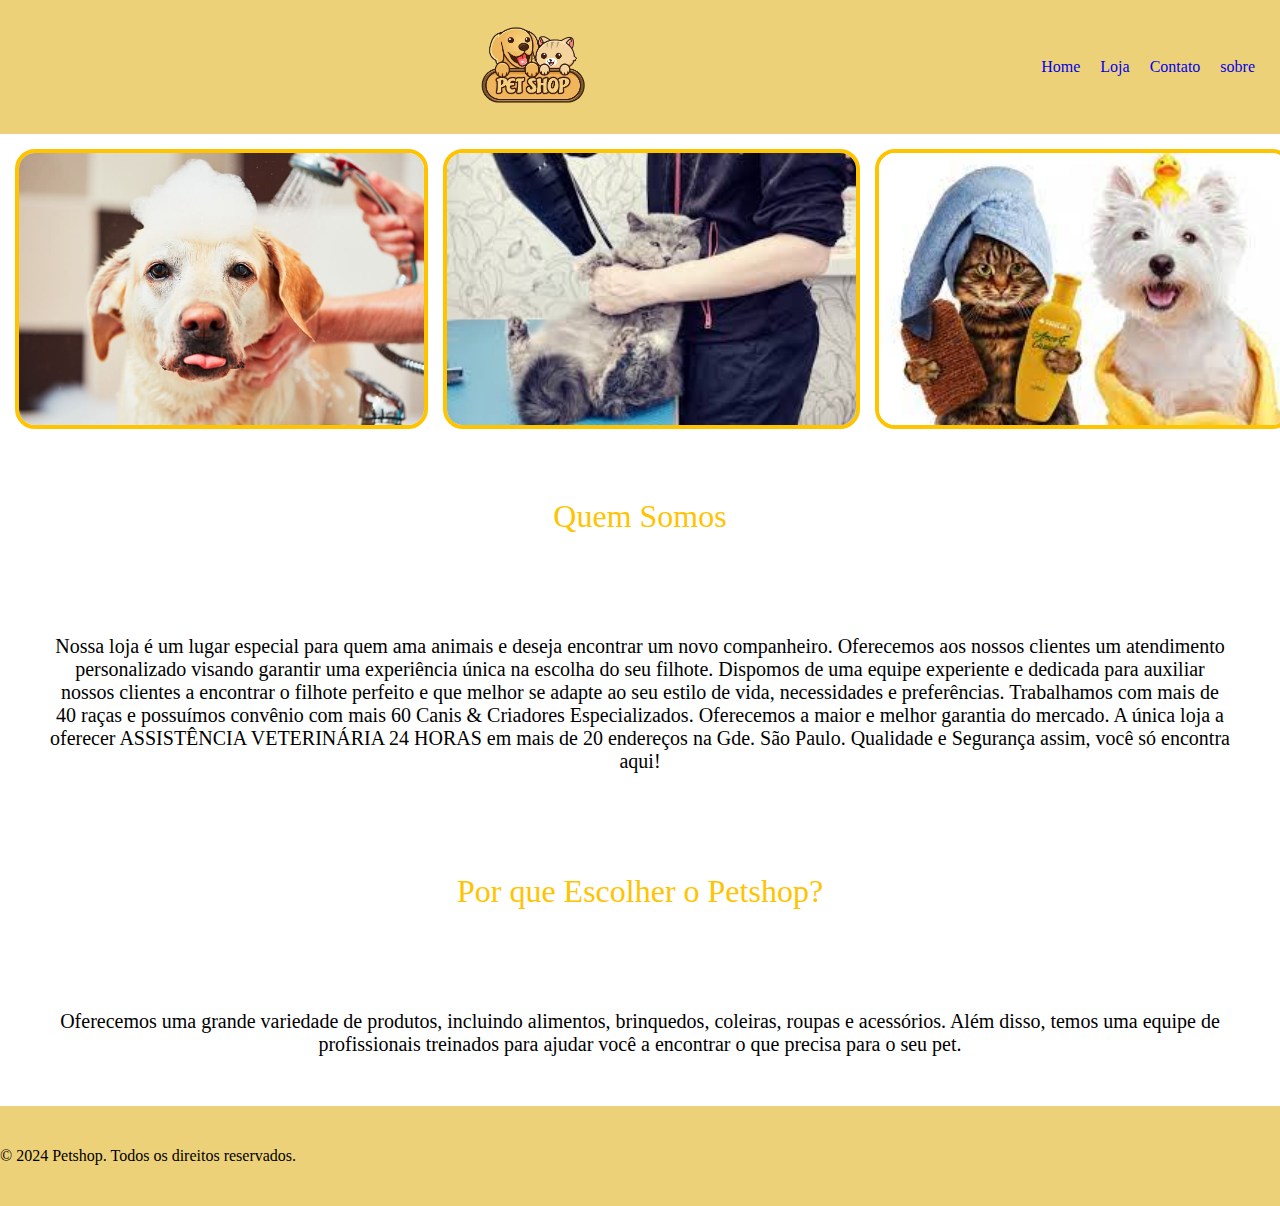
<file: index.html>
<!DOCTYPE html>
<html lang="pt-BR">
<head>
    <meta charset="UTF-8">
    <meta name="viewport" content="width=device-width, initial-scale=1.0">
    <link rel="stylesheet" href="style.css">
    <link rel="stylesheet" href="https://cdnjs.cloudflare.com/ajax/libs/font-awesome/6.5.1/css/all.min.css" integrity="sha512-DTOQO9RWCH3ppGqcWaEA1BIZOC6xxalwEsw9c2QQeAIftl+Vegovlnee1c9QX4TctnWMn13TZye+giMm8e2LwA==" crossorigin="anonymous" referrerpolicy="no-referrer" />
    <link rel="preconnect" href="https://fonts.googleapis.com">
<link rel="preconnect" href="https://fonts.gstatic.com" crossorigin>
<link href="https://fonts.googleapis.com/css2?family=Gentium+Plus:ital,wght@0,400;0,700;1,400;1,700&display=swap" rel="stylesheet">
    <title>Petshop - Home</title>
    <!-- 

        Esse é um exercício em HTML. 
        Nesta página, você deve criar um cabeçalho, um conteúdo principal e um rodapé.
        O cabeçalho deve conter um título e um menu de navegação com três links: Home, Loja e Contato.
        O conteúdo principal deve conter duas seções com títulos e parágrafos.
        O rodapé deve conter um parágrafo com o texto "© 2024 Petshop. Todos os direitos reservados.".
        Adicione uma tabela com fotos de animais e seus nomes.

    -->
</head>
<body>
    <!-- Cabeçalho -->
    <header>
        <i class="fa-solid fa-bars"></i>

        <div class="logotipo">
            <img src="img/logo.png" alt="logotipo">
        </div>
      
        <nav>
            <ul>
                <li><a href="index.html">Home</a></li>
                <li><a href="loja.html">Loja</a></li>
                <li><a href="contato.html">Contato</a></li>
                <li><a href="sobre.html">sobre</a></li>
            </ul>
        </nav>
    </header>
    
    
    <table >
       
        <tr>
            <td><img src="img/banho.jpg" alt=""></td>
            <td><img src="img/gatossecando.jpg" alt=""></td>
            <td><img src="img/3 img.jpg" alt=""></td>
         
        </tr>
    </table>
    <!-- Conteúdo principal -->


        <div class="noticias1">
            <h2>Quem Somos</h2>
            <p>Nossa loja é um lugar especial para quem ama animais e deseja encontrar um novo companheiro. Oferecemos aos nossos clientes um atendimento personalizado visando garantir uma experiência única na escolha do seu filhote.

                Dispomos de uma equipe experiente e dedicada para auxiliar nossos clientes a encontrar o filhote perfeito e que melhor se adapte ao seu estilo de vida, necessidades e preferências.
                
                Trabalhamos com mais de 40 raças e possuímos convênio com mais 60 Canis & Criadores Especializados.
                
                Oferecemos a maior e melhor garantia do mercado. A única loja a oferecer ASSISTÊNCIA VETERINÁRIA 24 HORAS em mais de 20 endereços na Gde. São Paulo.
                
                Qualidade e Segurança assim, você só encontra aqui!</p>
      
            <h2>Por que Escolher o Petshop?</h2>
            <p>Oferecemos uma grande variedade de produtos, incluindo alimentos, brinquedos, coleiras, roupas e acessórios. Além disso, temos uma equipe de profissionais treinados para ajudar você a encontrar o que precisa para o seu pet.</p>
         </div>

    <!-- Rodapé -->
    <footer>
       <div class="rodape"> <p>© 2024 Petshop. Todos os direitos reservados.</p></div>
    </footer>
</body>
</html>
</file>
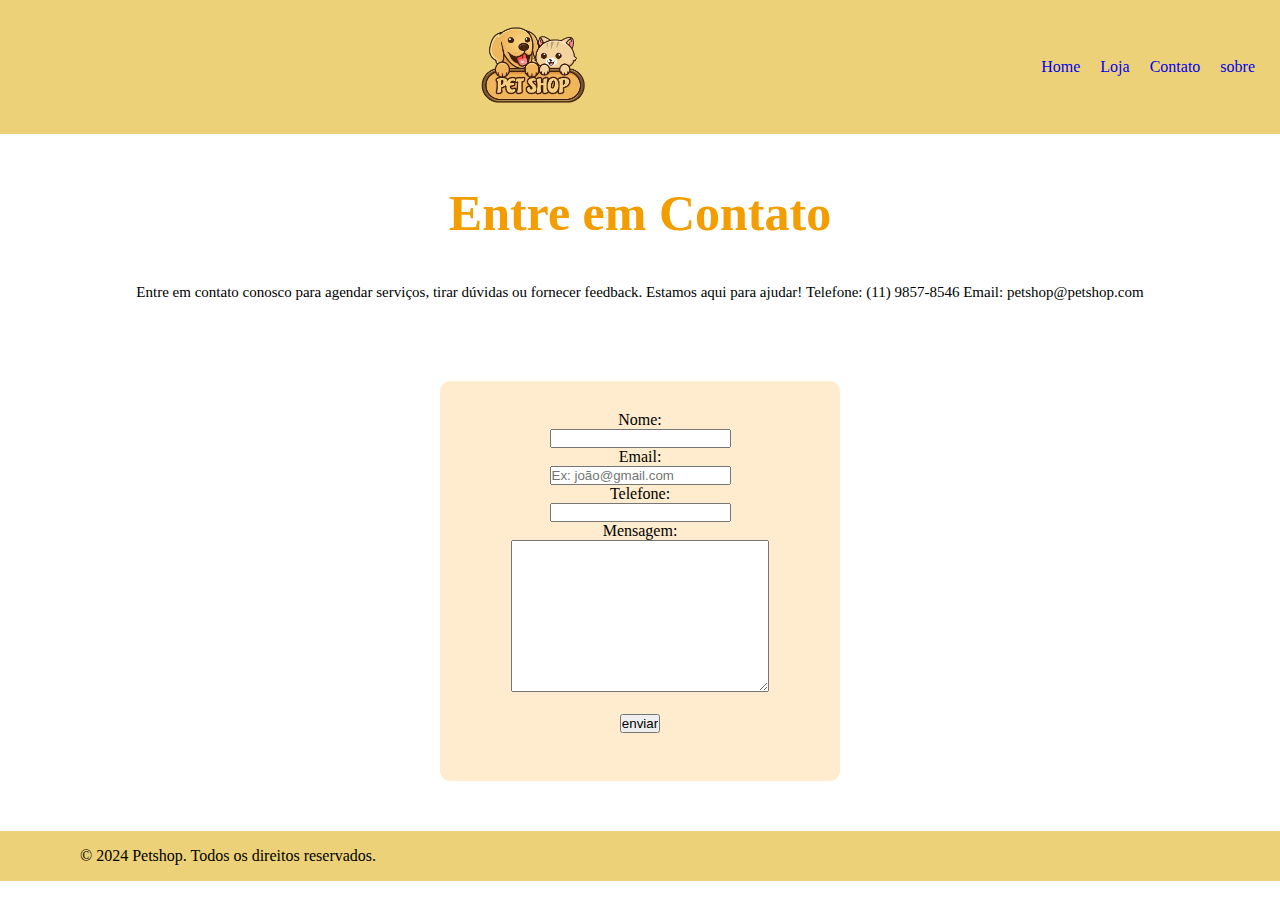
<file: contato.html>
<!DOCTYPE html>
<html lang="pt-BR">
<head>
    <meta charset="UTF-8">
    <meta name="viewport" content="width=device-width, initial-scale=1.0">
    <link rel="stylesheet" href="contato.css">
    <link rel="stylesheet" href="https://cdnjs.cloudflare.com/ajax/libs/font-awesome/6.5.1/css/all.min.css" integrity="sha512-DTOQO9RWCH3ppGqcWaEA1BIZOC6xxalwEsw9c2QQeAIftl+Vegovlnee1c9QX4TctnWMn13TZye+giMm8e2LwA==" crossorigin="anonymous" referrerpolicy="no-referrer" />
    <link rel="preconnect" href="https://fonts.googleapis.com">
<link rel="preconnect" href="https://fonts.gstatic.com" crossorigin>
<link href="https://fonts.googleapis.com/css2?family=Gentium+Plus:ital,wght@0,400;0,700;1,400;1,700&display=swap" rel="stylesheet">

    <title>Petshop - Contato</title>
    
    
        <!-- 

        Esse é um exercício em HTML. 
        Nesta página, você deve criar um cabeçalho, um conteúdo principal e um rodapé.
        O cabeçalho deve conter um título e um menu de navegação com três links: Home, Loja e Contato.
        O conteúdo principal deve conter uma seção com um título e um parágrafo.
        O rodapé deve conter um parágrafo com o texto "© 2024 Petshop. Todos os direitos reservados.".

        Adicione um formulário de contato com campos para nome, email, telefone e mensagem.

    -->
</head>
<body>
    <!-- Cabeçalho -->
    
    <header>
        <i class="fa-solid fa-bars"></i>

        <div class="logotipo">
            <img src="img/logo.png" alt="logotipo">
        </div>

        <nav>
            <ul>
              
                <li><a href="index.html">Home</a></li>
                <li><a href="loja.html">Loja</a></li>
                <li><a href="contato.html">Contato</a></li>
                <li><a href="sobre.html">sobre</a></li>
                
            </ul>
        </nav>
    </header>

    
    
    <!-- Conteúdo principal -->
    <main>
        <section>
            <h2>Entre em Contato</h2>
            <p>Entre em contato conosco para agendar serviços, tirar dúvidas ou fornecer feedback. Estamos aqui para ajudar!</p>
            <p>Telefone: (11) 9857-8546</p>
            <p>Email: petshop@petshop.com</p>
        </section>
        <!-- Adicionar um formulário de contato com campos para nome, email, telefone e mensagem.        -->
        <div class="formulario">

       
            <form >

                <label for="nome">Nome:</label> <br>

                <input type="text" name="name" id="name"><br>

                <label for="email">Email:</label> <br>

                <input type="email" name="email" id="email" placeholder="Ex: joão@gmail.com" ><br>

                <label for="telefone">Telefone:</label><br>

                <input type="tel" name="tel" id="tel"><br>

                <label for="mensagem">Mensagem:</label><br>

              <textarea name="mensagem" id="mensagem" cols="30" rows="10"></textarea><br>
              <br>


              <input type="submit" value="enviar">

            
                <!---->
                <!--label significa que ele indica a palavra em cima do forme  -->
                <!--input gera a caixinha para prencher-->
                <!--id é para identificar a teg-->
                <!--AD E NAME NÃO PODE REPITIR -->
                <!-- placeholder serve para escrever dentro do input-->
                 <br><br>    
               
            </form> 
     
        </div>
    </main>

    <!-- Rodapé -->
    <footer>
        <p>© 2024 Petshop. Todos os direitos reservados.</p>
    </footer>
</body>
</html>
</file>
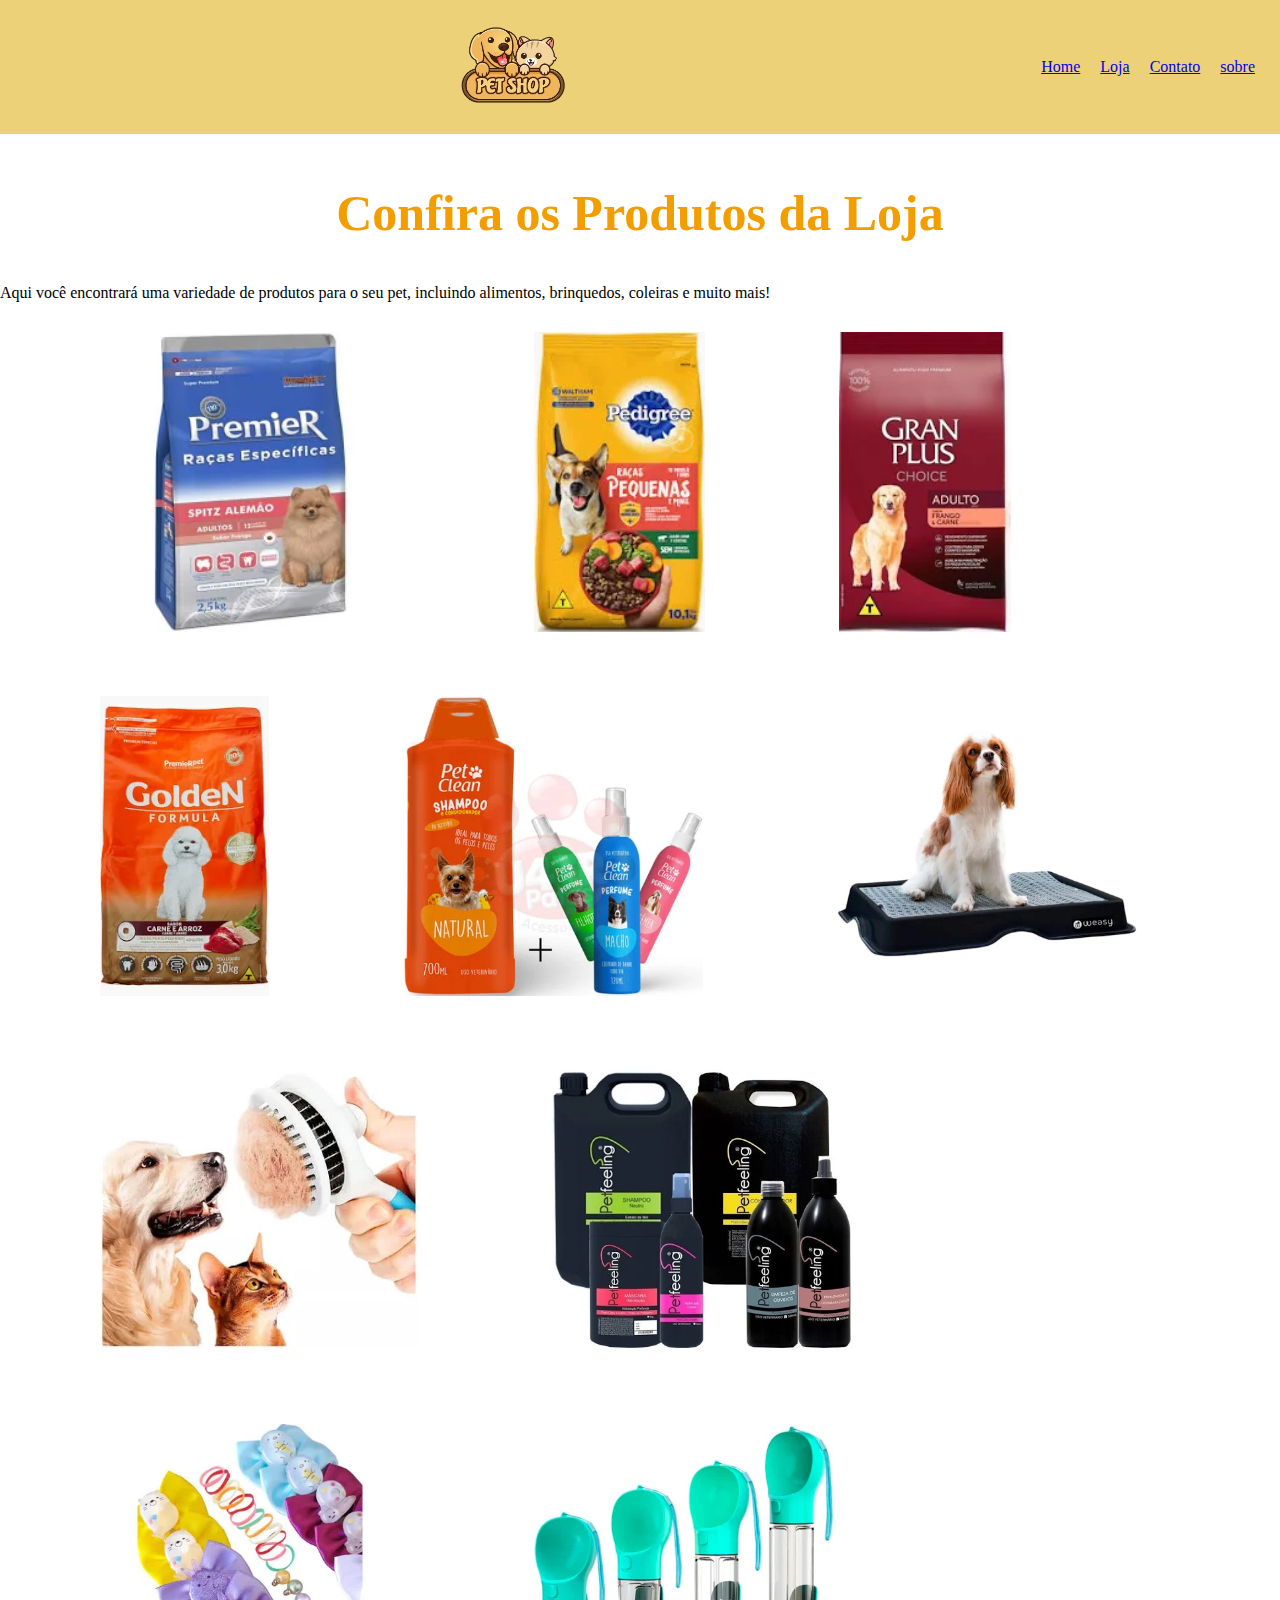
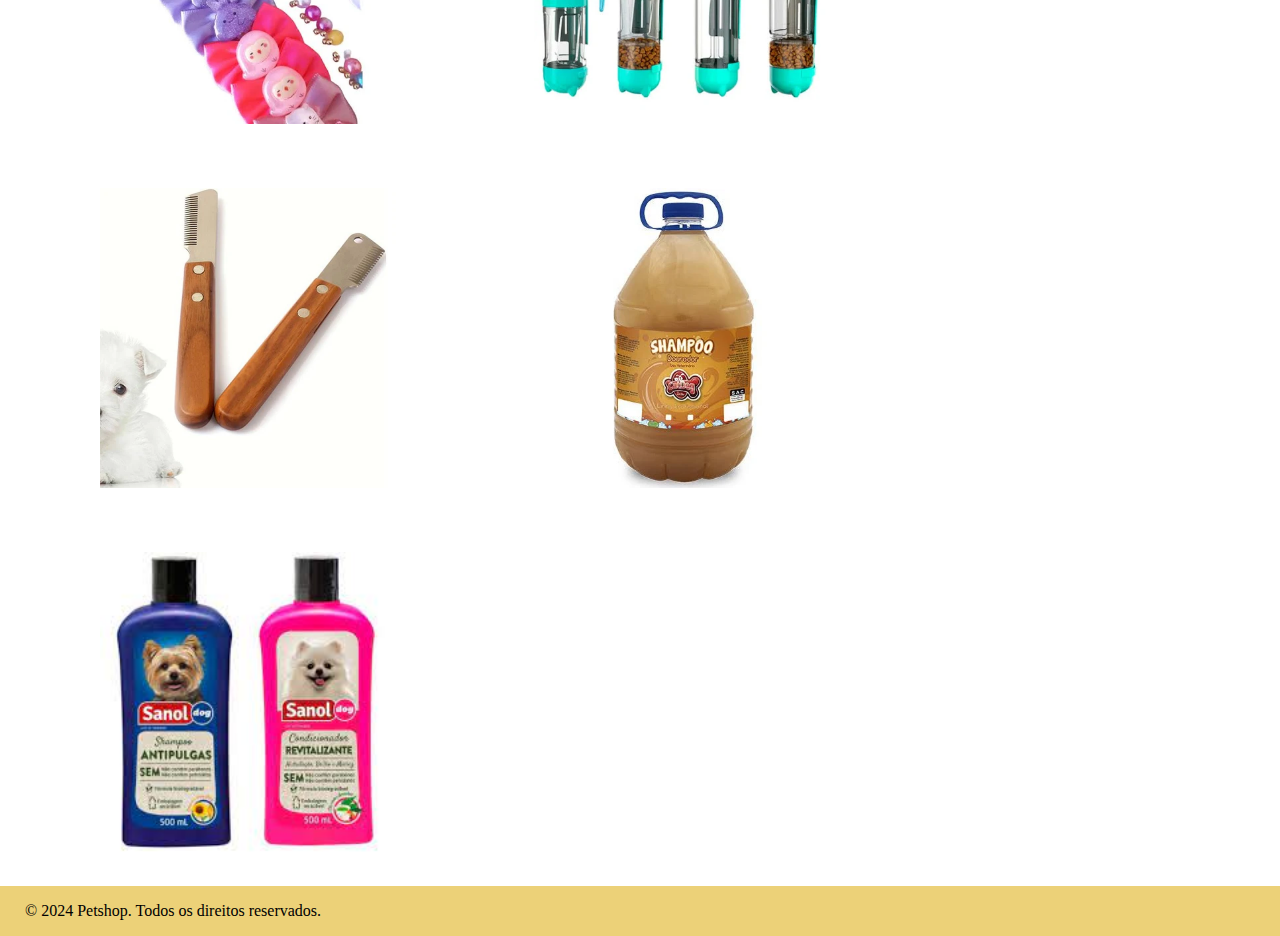
<file: loja.html>
<!DOCTYPE html>
<html lang="pt-BR">
<head>
    <meta charset="UTF-8">
    <meta name="viewport" content="width=device-width, initial-scale=1.0">
    <link rel="stylesheet" href="loja.css">
    <link rel="stylesheet" href="https://cdnjs.cloudflare.com/ajax/libs/font-awesome/6.5.1/css/all.min.css" integrity="sha512-DTOQO9RWCH3ppGqcWaEA1BIZOC6xxalwEsw9c2QQeAIftl+Vegovlnee1c9QX4TctnWMn13TZye+giMm8e2LwA==" crossorigin="anonymous" referrerpolicy="no-referrer" />
    <link rel="preconnect" href="https://fonts.googleapis.com">
<link rel="preconnect" href="https://fonts.gstatic.com" crossorigin>
<link href="https://fonts.googleapis.com/css2?family=Gentium+Plus:ital,wght@0,400;0,700;1,400;1,700&display=swap" rel="stylesheet">
    <title>Petshop - Loja</title>

    <!-- 

        Esse é um exercício em HTML. 
        Nesta página, você deve criar uma loja virtual para um petshop.
        Crie uma tabela com seis produtos, incluindo uma imagem, nome, descrição e preço.
        Adicione um cabeçalho com logo e um rodapé.
        
    -->
</head>
<body>
    <!-- Cabeçalho -->
    <header>
     
        <i class="fa-solid fa-bars"></i>

    
        <div class="logotipo">
            <img src="img/logo.png" alt="logotipo">
        </div>
      
      
        <nav>
            <ul>
                <li><a href="index.html">Home</a></li>
                <li><a href="loja.html">Loja</a></li>
                <li><a href="contato.html">Contato</a></li>
                <li><a href="sobre.html">sobre</a></li>
            </ul>
        </nav>  
    </header>
    
    <!-- Conteúdo principal -->
    <main>
        <section>
            <h2>Confira os Produtos da Loja</h2>
            <p>Aqui você encontrará uma variedade de produtos para o seu pet, incluindo alimentos, brinquedos, coleiras e muito mais!</p>
        </section>
            <div class="foto">
        
            <img src="img/shopping1.webp" alt="">
            <img src="img/shopping2.webp" alt="">
            <img src="img/shopping3.webp" alt="">
            <img src="img/shopping4.webp" alt="">
            <img src="img/shopping5.webp" alt="">
            <img src="img/shopping6.webp" alt="">
            <img src="img/shopping7.webp" alt="">
            <img src="img/shopping8.webp" alt="">
            <img src="img/shopping9.webp" alt="">
            <img src="img/shopping10.webp" alt="">
            <img src="img/shopping11.webp" alt="">
            <img src="img/shopping12.webp" alt="">
            <img src="img/transferir.jpg" alt="">
        </div>
        
    </main>

    <footer>
        <p>© 2024 Petshop. Todos os direitos reservados.</p>
    </footer>
</body>
</html>
</file>
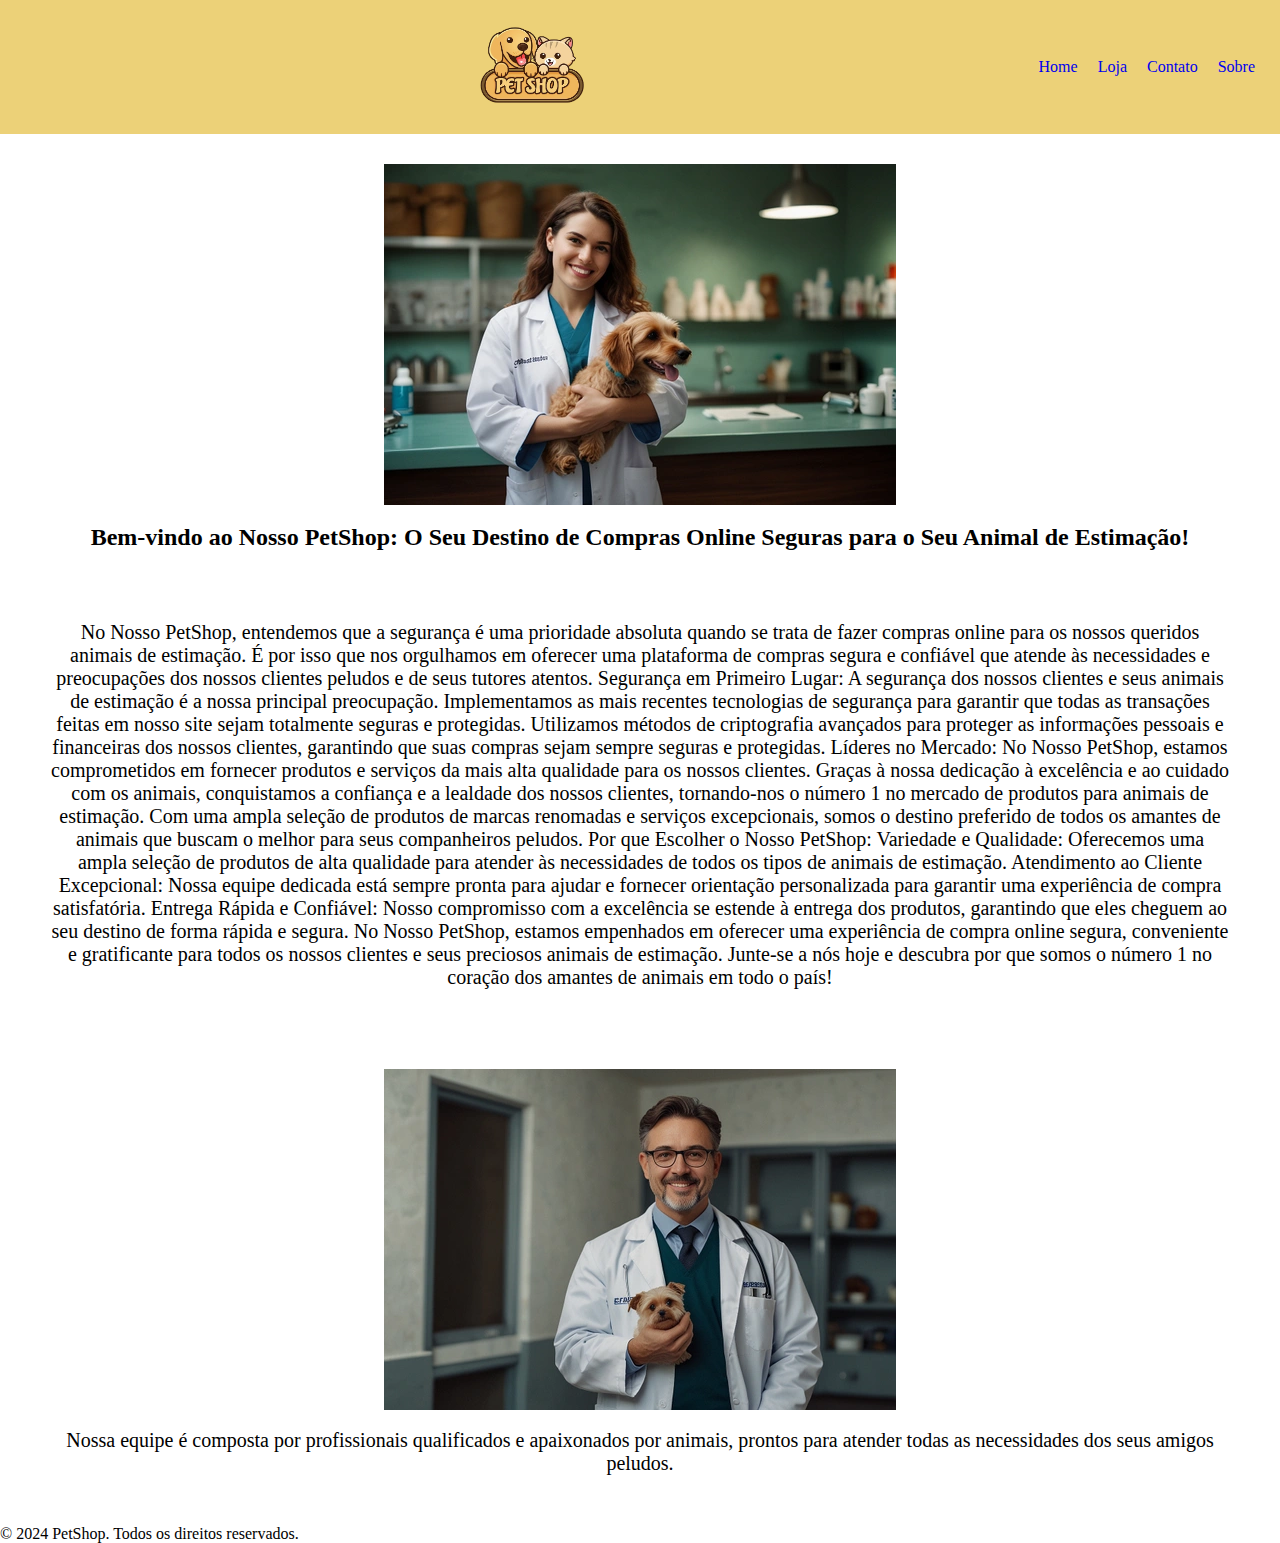
<file: sobre.html>
<!DOCTYPE html>
<html lang="pt-BR">
<head>
    <meta charset="UTF-8">
    <meta name="viewport" content="width=device-width, initial-scale=1.0">
    <title>Sobre | PetShop</title>
    <link rel="stylesheet" href="sobre.css">
</head>
<body>
    <header>
        <i class="fa-solid fa-bars"></i>

        <div class="logotipo">
            <img src="img/logo.png" alt="logotipo">
        </div>
      
        <nav>
            <ul>
                <li><a href="index.html">Home</a></li>
                <li><a href="loja.html">Loja</a></li>
                <li><a href="contato.html">Contato</a></li>
                <li><a href="sobre.html">Sobre</a></li>
            </ul>
        </nav>
    </header>
    <div class="foto">
    <img src="img/foto1.webp" alt="" > 
</div>
    <section class="noticias1" >

       
        <h2>Bem-vindo ao Nosso PetShop: O Seu Destino de Compras Online Seguras para o Seu Animal de Estimação!

        </h2>
        <p>No Nosso PetShop, entendemos que a segurança é uma prioridade absoluta quando se trata de fazer compras online para os nossos queridos animais de estimação. É por isso que nos orgulhamos em oferecer uma plataforma de compras segura e confiável que atende às necessidades e preocupações dos nossos clientes peludos e de seus tutores atentos.

            Segurança em Primeiro Lugar:
            
            A segurança dos nossos clientes e seus animais de estimação é a nossa principal preocupação. Implementamos as mais recentes tecnologias de segurança para garantir que todas as transações feitas em nosso site sejam totalmente seguras e protegidas. Utilizamos métodos de criptografia avançados para proteger as informações pessoais e financeiras dos nossos clientes, garantindo que suas compras sejam sempre seguras e protegidas.
            
            Líderes no Mercado:
            
            No Nosso PetShop, estamos comprometidos em fornecer produtos e serviços da mais alta qualidade para os nossos clientes. Graças à nossa dedicação à excelência e ao cuidado com os animais, conquistamos a confiança e a lealdade dos nossos clientes, tornando-nos o número 1 no mercado de produtos para animais de estimação. Com uma ampla seleção de produtos de marcas renomadas e serviços excepcionais, somos o destino preferido de todos os amantes de animais que buscam o melhor para seus companheiros peludos.
            
            Por que Escolher o Nosso PetShop:
            
            Variedade e Qualidade: Oferecemos uma ampla seleção de produtos de alta qualidade para atender às necessidades de todos os tipos de animais de estimação.
            
            Atendimento ao Cliente Excepcional: Nossa equipe dedicada está sempre pronta para ajudar e fornecer orientação personalizada para garantir uma experiência de compra satisfatória.
            
            Entrega Rápida e Confiável: Nosso compromisso com a excelência se estende à entrega dos produtos, garantindo que eles cheguem ao seu destino de forma rápida e segura.
            
            No Nosso PetShop, estamos empenhados em oferecer uma experiência de compra online segura, conveniente e gratificante para todos os nossos clientes e seus preciosos animais de estimação. Junte-se a nós hoje e descubra por que somos o número 1 no coração dos amantes de animais em todo o país!</p>

            <div class="foto">
                <img src="img/foto2.webp" alt="">
                </div>
            
                <p>Nossa equipe é composta por profissionais qualificados e apaixonados por animais, prontos para atender todas as necessidades dos seus amigos peludos.</p>
       
    </section>
    
    <footer>
        <p>&copy; 2024 PetShop. Todos os direitos reservados.</p>
    </footer>
</body>
</html>
</file>
<file: style.css>
@import url('https://fonts.googleapis.com/css2?family=Gentium+Plus:ital,wght@0,400;0,700;1,400;1,700&display=swap');



*{
    margin: 0;
    padding: 0;
    box-sizing: border-box;
}



header{
    display: flex;
   align-items: center;
   padding: 0 25px;
    background-color: rgb(236, 209, 120);
    justify-content: space-between;
    align-items: center;
    
    

}

div.noticias1  h2 {
    text-align: center;
    display: block;
    font-size: 2em;
    margin-block-start:1em;
    margin-block-end: 1m;
    font-weight: 200;
    color:  rgb(255, 196, 0);
    margin: 50px;
}





nav ul{
    display: flex;
    gap: 20px;
    list-style: none;


}

a{
    text-decoration: none;
}



table img{
    height: 280px;
    border-radius:20px;
    border: 4px solid rgb(255, 196, 0);
}



 table{
    border-spacing: 15px;
 }



div.logotipo img{
    height: 130px;
    text-align: center;
}

    


.noticias1  p{
    color: rgb(0, 0, 0);
    font-size: 20px;
    text-align: center;
    padding: 50px;
}


footer .rodape{
    background-color: rgb(236, 209, 120) ;
    display: flex;
   align-items: center;
   height: 100px;
    justify-content: space-between;
    align-items: center;
    
    
}
</file>
<file: contato.css>
@import url('https://fonts.googleapis.com/css2?family=Gentium+Plus:ital,wght@0,400;0,700;1,400;1,700&display=swap');



*{
    padding: 0;
    margin: 0;
    box-sizing: border-box;
}




header{
    display: flex;
   align-items: center;
   padding: 0 25px;
    background-color: rgb(236, 209, 120);
    justify-content: space-between;
    align-items: center;
    
    


}


nav ul{
    display: flex;
    gap: 20px;
    list-style: none;


}


div.noticias1  h2 {
    text-align: center;
    display: block;
    font-size: 2em;
    margin-block-start:1em;
    margin-block-end: 1m;
    font-weight: 200;
    color:  rgb(255, 196, 0);
    margin: 50px;
}


 p{
    text-align: center;
    display: contents;
    font-weight: 20;
    color:  rgb(0, 0, 0);
}


nav ul{
    display: flex;
    gap: 20px;
    list-style: none;


}

a{
    text-decoration: none;
}



table img{
    height: 300px;
    border-radius:20px;
    border: 4px solid rgb(255, 196, 0);
    
    
   
}
 table{
    border-spacing: 15px;
 }


div.logotipo img{
    height: 130px;
    text-align: center;
}

.formulario{
    padding: 50px;
}


form {
    
    width: 400px;
    padding: 1.25em 1.8em;
    border-radius: 10px;
    margin: 0 auto;
    padding: 30px 0;
    background-color: #ffebcd;
    text-align: center;
}



section h2 {
    text-align: center;
    height: 50px;
    margin: 50px;
    font-size: 50px;
    color: rgb(243, 158, 0);
}

 section {
    text-align: center;
    font-size: 15px;
    margin: 30px;
}

    

footer{
    background-color: rgb(236, 209, 120) ;
    display: flex;
   align-items: center;
   padding: 0 80px;
   height: 50px;
    justify-content: space-between;
    align-items: center;
    
}
</file>
<file: loja.css>
@import url('https://fonts.googleapis.com/css2?family=Gentium+Plus:ital,wght@0,400;0,700;1,400;1,700&display=swap');



*{
    margin: 0%;
}



header{
    display: flex;
   align-items: center;
   padding: 0 25px;
    background-color: rgb(236, 209, 120);
    justify-content: space-between;
    align-items: center;
    
    

}
nav ul{
    display: flex;
    gap: 20px;
    list-style: none;


}



.foto img{
    height: 300px;
    margin: 30px;
   margin-left:  100px;
}

div.logotipo img{
    height: 130px;
    text-align: center;
}

    
section h2 {
    text-align: center;
    height: 50px;
    margin: 50px;
    font-size: 50px;
    color: rgb(243, 158, 0);
}

.noticias1 {
    text-align: center;
    font-size: 1000px;
    margin: 30px;
}


footer{
    background-color: rgb(236, 209, 120) ;
    display: flex;
   align-items: center;
   padding: 0 25px;
   height: 50px;
    justify-content: space-between;
    align-items: center;
    
}
</file>
<file: sobre.css>
@import url('https://fonts.googleapis.com/css2?family=Gentium+Plus:ital,wght@0,400;0,700;1,400;1,700&display=swap');



*{
    margin: 0;
    padding: 0;
    box-sizing: border-box;
}



header{
    display: flex;
   align-items: center;
   padding: 0 25px;
    background-color: rgb(236, 209, 120);
    justify-content: space-between;
    align-items: center;
    
    

}

div.noticias1  h2 {
    text-align: center;
    display: block;
    font-size: 2em;
    margin-block-start:1em;
    margin-block-end: 1m;
    font-weight: 200;
    color:  rgb(255, 196, 0);
    margin: 50px;
}





nav ul{
    display: flex;
    gap: 20px;
    list-style: none;


}

a{
    text-decoration: none;
}



 .foto{
    height: 280px;
    border-radius:20px;
    margin: 30px;
    text-align: center;
}

h2{
    text-align: center;
    padding: 50px 20px 20px 20px;
    background-color: re;
}


 table{
    border-spacing: 15px;
 }



div.logotipo img{
    height: 130px;
    text-align: center;
}



.noticias1  p{
    color: rgb(0, 0, 0);
    font-size: 20px;
    text-align: center;
    padding: 50px;
    
    
}


footer .rodape{
    background-color: rgb(236, 209, 120) ;
    display: flex;
   align-items: center;
   height: 100px;
    justify-content: space-between;
    align-items: center;
    
    
}
</file>
